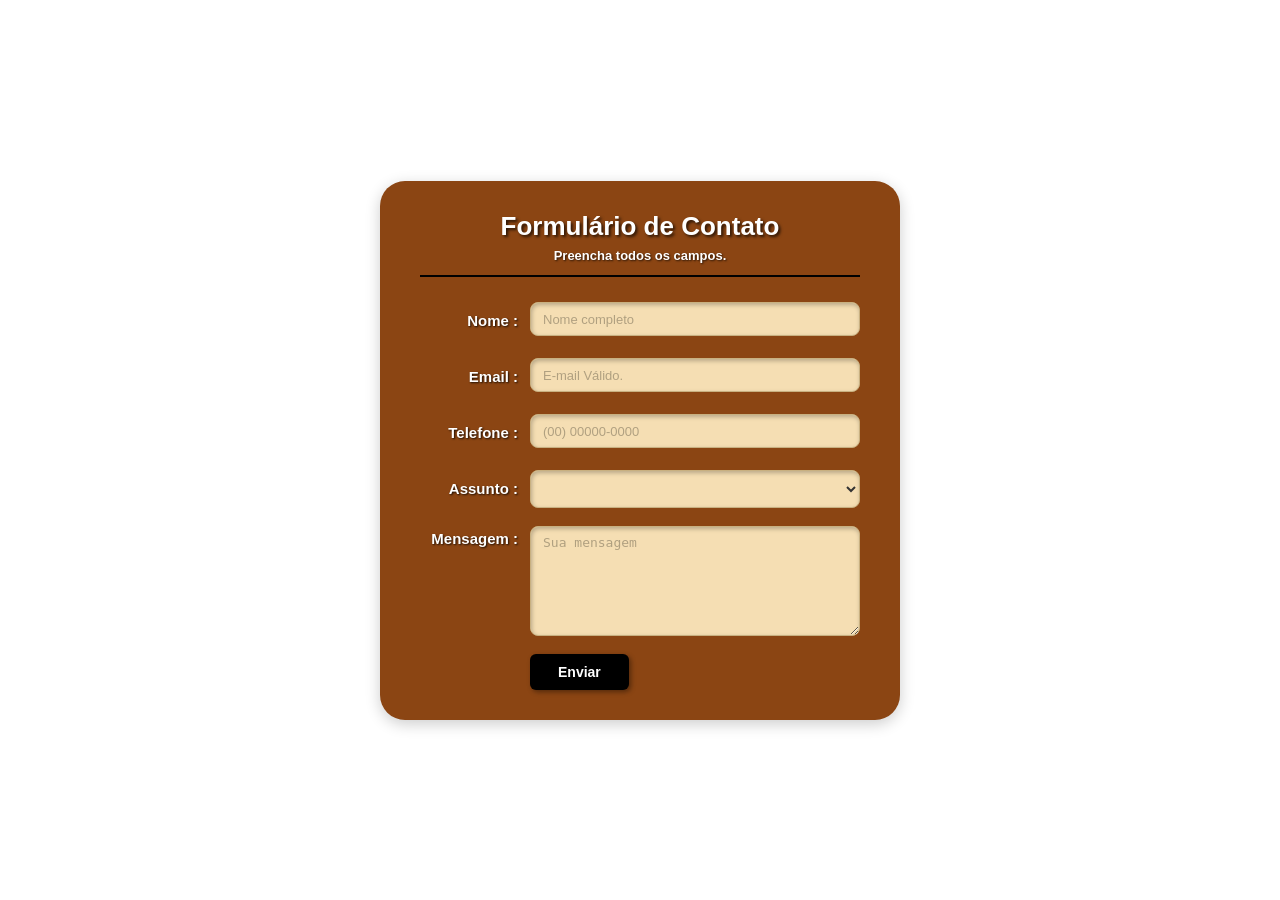
<file: index.html>
<!DOCTYPE html>
<html lang="pt-BR">
<head>
    <meta charset="UTF-8">
    <meta name="viewport" content="width=device-width, initial-scale=1.0">
    <title>Formulário de Contato</title>
    <link rel="stylesheet" href="estilo.css">
</head>
<body>

    <div class="container">
        <h1>Formulário de Contato</h1>
        <p class="subtitulo">Preencha todos os campos.</p>
        <hr class="divisor">

        <form id="meuFormulario" action="https://api.web3forms.com/submit" method="POST">
            
           
            <input type="hidden" name="access_key" value="29363aba-ae39-43eb-a388-232573a24cbc">

          
            <input type="checkbox" name="botcheck" style="display: none;">

            <div class="campo-grupo">
                <label for="nome">Nome :</label>
                <input type="text" id="nome" name="nome" placeholder="Nome completo" required>
            </div>

            <div class="campo-grupo">
                <label for="email">Email :</label>
                <input type="email" id="email" name="email" placeholder="E-mail Válido." required>
            </div>

            <div class="campo-grupo">
                <label for="telefone">Telefone :</label>
                <input type="tel" id="telefone" name="telefone" placeholder="(00) 00000-0000" maxlength="15" required>
            </div>

            <div class="campo-grupo">
                <label for="assunto">Assunto :</label>
                <select id="assunto" name="assunto" required>
                    <option value="" disabled selected></option>
                    <option value="Dúvida">Dúvida</option>
                    <option value="Sugestão">Sugestão</option>
                    <option value="Orçamento">Orçamento</option>
                </select>
            </div>

            <div class="campo-grupo">
                <label for="mensagem">Mensagem :</label>
                <textarea id="mensagem" name="mensagem" placeholder="Sua mensagem" required></textarea>
            </div>

            <div class="botao-grupo">
                <button type="submit" class="btn-enviar" id="btnEnviar">Enviar</button>
            </div>
        </form>
    </div>

    <script>
       
        const inputTelefone = document.getElementById('telefone');
        inputTelefone.addEventListener('input', function (e) {
            let x = e.target.value.replace(/\D/g, '').match(/(\d{0,2})(\d{0,5})(\d{0,4})/);
            e.target.value = !x[2] ? x[1] : '(' + x[1] + ') ' + x[2] + (x[3] ? '-' + x[3] : '');
        });

        // 2. Validação visual em tempo real (E-mail)
        const inputEmail = document.getElementById('email');
        inputEmail.addEventListener('blur', function () {
            const emailRegex = /^[^\s@]+@[^\s@]+\.[^\s@]+$/;
            if (this.value && !emailRegex.test(this.value)) {
                this.classList.add('invalido');
            } else {
                this.classList.remove('invalido');
            }
        });

        
        document.getElementById('meuFormulario').addEventListener('submit', function(event) {
            event.preventDefault();

            const btn = document.getElementById('btnEnviar');
            btn.innerText = 'Enviando...';
            btn.disabled = true;

            const formData = new FormData(this);

            fetch('https://api.web3forms.com/submit', {
                method: 'POST',
                body: formData
            })
            .then(response => response.json())
            .then(data => {
                if (data.success) {
                    
                    window.location.href = "obrigada.html";
                } else {
                    alert("Erro ao enviar: " + (data.message || "Verifique os dados preenchidos."));
                    btn.innerText = 'Enviar';
                    btn.disabled = false;
                }
            })
            .catch(error => {
                alert("Erro na conexão ao enviar o formulário.");
                btn.innerText = 'Enviar';
                btn.disabled = false;
            });
        });
    </script>
</body>
</html>
</file>
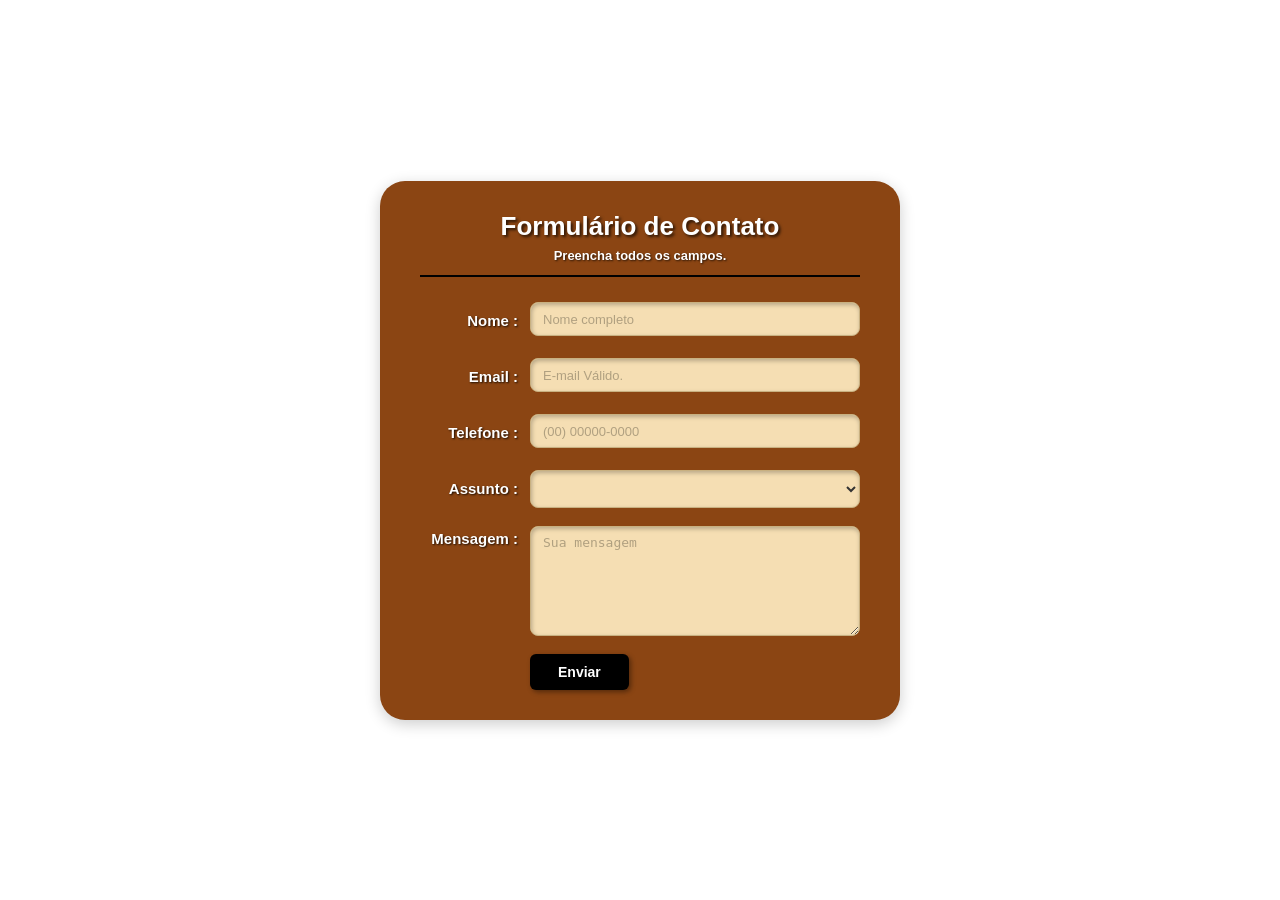
<file: formulario.html>
<!DOCTYPE html>
<html lang="pt-BR">
<head>
    <meta charset="UTF-8">
    <meta name="viewport" content="width=device-width, initial-scale=1.0">
    <title>Formulário de Contato</title>
    <link rel="stylesheet" href="estilo.css">
</head>
<body>

    <div class="container">
        <h1>Formulário de Contato</h1>
        <p class="subtitulo">Preencha todos os campos.</p>
        <hr class="divisor">

        <!-- Mensagem de Sucesso (inicialmente oculta) -->
        <div id="mensagem-sucesso" class="mensagem-sucesso" style="display: none;">
            Formulário enviado com sucesso!
        </div>

        <form id="meuFormulario" action="https://api.web3forms.com/submit" method="POST">
            
            <!-- SUA ACCESS KEY -->
            <input type="hidden" name="access_key" value="29363aba-ae39-43eb-a388-232573a24cbc">

            <!-- Campo Honeypot Anti-Spam (invisível para humanos) -->
            <input type="checkbox" name="botcheck" style="display: none;">

            <div class="campo-grupo">
                <label for="nome">Nome :</label>
                <input type="text" id="nome" name="nome" placeholder="Nome completo" required>
            </div>

            <div class="campo-grupo">
                <label for="email">Email :</label>
                <input type="email" id="email" name="email" placeholder="E-mail Válido." required>
            </div>

            <div class="campo-grupo">
                <label for="telefone">Telefone :</label>
                <input type="tel" id="telefone" name="telefone" placeholder="(00) 00000-0000" maxlength="15" required>
            </div>

            <div class="campo-grupo">
                <label for="assunto">Assunto :</label>
                <select id="assunto" name="assunto" required>
                    <option value="" disabled selected></option>
                    <option value="Dúvida">Dúvida</option>
                    <option value="Sugestão">Sugestão</option>
                    <option value="Orçamento">Orçamento</option>
                </select>
            </div>

            <div class="campo-grupo">
                <label for="mensagem">Mensagem :</label>
                <textarea id="mensagem" name="mensagem" placeholder="Sua mensagem" required></textarea>
            </div>

            <div class="botao-grupo">
                <button type="submit" class="btn-enviar" id="btnEnviar">Enviar</button>
            </div>
        </form>
    </div>

    <script>
        // 1. Máscara para o campo de Telefone/WhatsApp
        const inputTelefone = document.getElementById('telefone');
        inputTelefone.addEventListener('input', function (e) {
            let x = e.target.value.replace(/\D/g, '').match(/(\d{0,2})(\d{0,5})(\d{0,4})/);
            e.target.value = !x[2] ? x[1] : '(' + x[1] + ') ' + x[2] + (x[3] ? '-' + x[3] : '');
        });

        // 2. Validação visual em tempo real (E-mail)
        const inputEmail = document.getElementById('email');
        inputEmail.addEventListener('blur', function () {
            const emailRegex = /^[^\s@]+@[^\s@]+\.[^\s@]+$/;
            if (this.value && !emailRegex.test(this.value)) {
                this.classList.add('invalido');
            } else {
                this.classList.remove('invalido');
            }
        });

        // 3. Envio via Web3Forms (Plano Gratuito)
        document.getElementById('meuFormulario').addEventListener('submit', function(event) {
            event.preventDefault();

            const btn = document.getElementById('btnEnviar');
            btn.innerText = 'Enviando...';
            btn.disabled = true;

            const formData = new FormData(this);

            fetch('https://api.web3forms.com/submit', {
                method: 'POST',
                body: formData
            })
            .then(response => response.json())
            .then(data => {
                if (data.success) {
                    const msgSucesso = document.getElementById('mensagem-sucesso');
                    msgSucesso.style.display = 'block';
                    this.reset();

                    setTimeout(() => {
                        msgSucesso.style.display = 'none';
                    }, 5000);
                } else {
                    alert("Erro ao enviar: " + (data.message || "Verifique os dados preenchidos."));
                }
            })
            .catch(error => {
                alert("Erro na conexão ao enviar o formulário.");
            })
            .finally(() => {
                btn.innerText = 'Enviar';
                btn.disabled = false;
            });
        });
    </script>
</body>
</html>
</file>
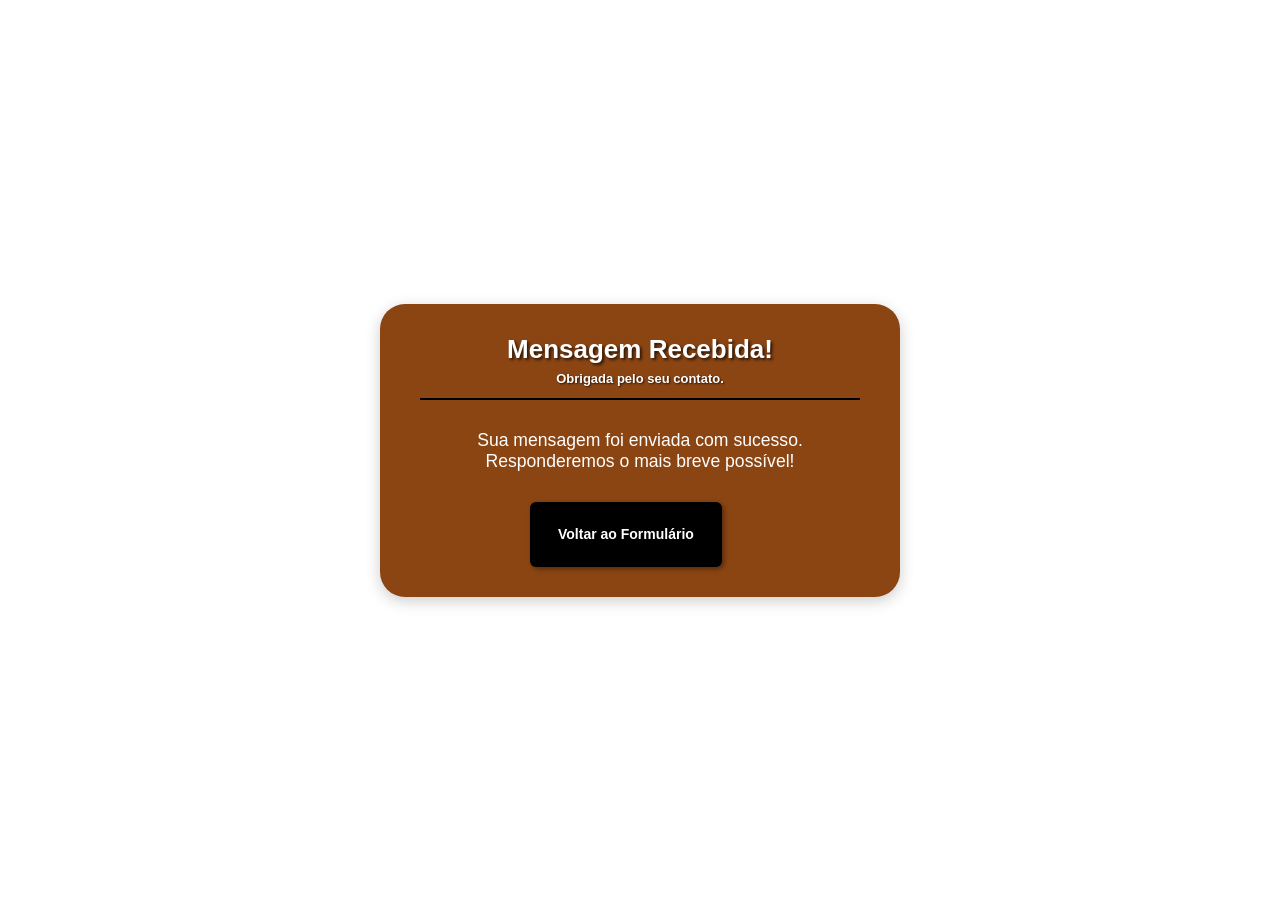
<file: obrigada.html>
<!DOCTYPE html>
<html lang="pt-BR">
<head>
    <meta charset="UTF-8">
    <meta name="viewport" content="width=device-width, initial-scale=1.0">
    <title>Mensagem Enviada!</title>
    <link rel="stylesheet" href="estilo.css">
</head>
<body>

    <div class="container" style="text-align: center;">
        <h1>Mensagem Recebida!</h1>
        <p class="subtitulo">Obrigada pelo seu contato.</p>
        <hr class="divisor">

        <div style="margin: 30px 0;">
            <p style="font-size: 1.1rem; color: #fff;">Sua mensagem foi enviada com sucesso.<br>Responderemos o mais breve possível!</p>
        </div>

        <div class="botao-grupo">
            <a href="index.html" class="btn-enviar" style="display: inline-block; text-decoration: none; line-height: 45px;">Voltar ao Formulário</a>
        </div>
    </div>

</body>
</html>
</file>
<file: estilo.css>
* {
    box-sizing: border-box;
    margin: 0;
    padding: 0;
}

body {
    font-family: Arial, sans-serif;
    background-color: #ffffff;
    display: flex;
    justify-content: center;
    align-items: center;
    min-height: 100vh;
    padding: 20px;
}

.container {
    background-color: #8B4513;
    width: 100%;
    max-width: 520px;
    padding: 30px 40px;
    border-radius: 25px;
    color: #ffffff;
    box-shadow: 0 4px 15px rgba(0, 0, 0, 0.2);
    transition: all 0.3s ease;
}

h1 {
    text-align: center;
    font-size: 26px;
    font-weight: bold;
    color: #ffffff;
    text-shadow: 2px 2px 3px rgba(0, 0, 0, 0.7);
    margin-bottom: 6px;
}

.subtitulo {
    text-align: center;
    font-size: 13px;
    font-weight: bold;
    color: #ffffff;
    text-shadow: 1px 1px 2px rgba(0, 0, 0, 0.7);
    margin-bottom: 12px;
}

.divisor {
    border: none;
    border-top: 2px solid #000000;
    margin-bottom: 25px;
}


.mensagem-sucesso {
    background-color: #2e7d32;
    color: #ffffff;
    padding: 12px 15px;
    border-radius: 8px;
    text-align: center;
    font-weight: bold;
    font-size: 14px;
    margin-bottom: 20px;
    box-shadow: 0 2px 5px rgba(0, 0, 0, 0.3);
    animation: fadeIn 0.4s ease-in-out;
}

@keyframes fadeIn {
    from { opacity: 0; transform: translateY(-10px); }
    to { opacity: 1; transform: translateY(0); }
}

.campo-grupo {
    display: flex;
    align-items: flex-start;
    margin-bottom: 18px;
}

.campo-grupo label {
    width: 110px;
    text-align: right;
    padding-right: 12px;
    font-weight: bold;
    font-size: 15px;
    line-height: 38px;
    text-shadow: 1px 1px 2px rgba(0, 0, 0, 0.8);
}

.campo-grupo label[for="mensagem"] {
    line-height: 25px;
}

input[type="text"],
input[type="email"],
input[type="tel"],
select,
textarea {
    flex: 1;
    background-color: #F5DEB3;
    border: 1px solid #c8b080;
    border-radius: 8px;
    padding: 8px 12px;
    font-size: 14px;
    color: #333333;
    outline: none;
    box-shadow: inset 1px 2px 4px rgba(0, 0, 0, 0.25);
    transition: border-color 0.2s, box-shadow 0.2s;
}


input[type="text"]:focus,
input[type="email"]:focus,
input[type="tel"]:focus,
select:focus,
textarea:focus {
    border-color: #ffffff;
    box-shadow: inset 1px 2px 4px rgba(0, 0, 0, 0.25), 0 0 6px rgba(255, 255, 255, 0.8);
}


input.invalido {
    border: 2px solid #ff4d4d !important;
    background-color: #ffebee !important;
}


input[type="file"] {
    flex: 1;
    color: #ffffff;
    font-size: 13px;
    padding-top: 6px;
}

::placeholder {
    color: #b0a080;
    font-size: 13px;
}

select {
    height: 38px;
    cursor: pointer;
}

textarea {
    height: 110px;
    resize: vertical;
    font-family: monospace;
}

.botao-grupo {
    display: flex;
    justify-content: flex-start;
    padding-left: 110px;
    margin-top: 10px;
}

.btn-enviar {
    background-color: #000000;
    color: #ffffff;
    font-weight: bold;
    font-size: 14px;
    padding: 10px 28px;
    border: none;
    border-radius: 6px;
    cursor: pointer;
    box-shadow: 2px 2px 5px rgba(0, 0, 0, 0.4);
    transition: background-color 0.2s, transform 0.1s, box-shadow 0.2s;
}

.btn-enviar:hover {
    background-color: #222222;
    box-shadow: 2px 4px 8px rgba(0, 0, 0, 0.5);
}

.btn-enviar:active {
    transform: scale(0.97);
}

.btn-enviar:disabled {
    background-color: #555555;
    cursor: not-allowed;
}


@media (max-width: 480px) {
    .container {
        padding: 20px 20px;
        border-radius: 15px;
    }

    .campo-grupo {
        flex-direction: column;
        align-items: stretch;
        margin-bottom: 14px;
    }

    .campo-grupo label {
        width: 100%;
        text-align: left;
        line-height: 24px !important;
        margin-bottom: 4px;
    }

    .botao-grupo {
        padding-left: 0;
        justify-content: center;
    }

    .btn-enviar {
        width: 100%;
    }
}
</file>
